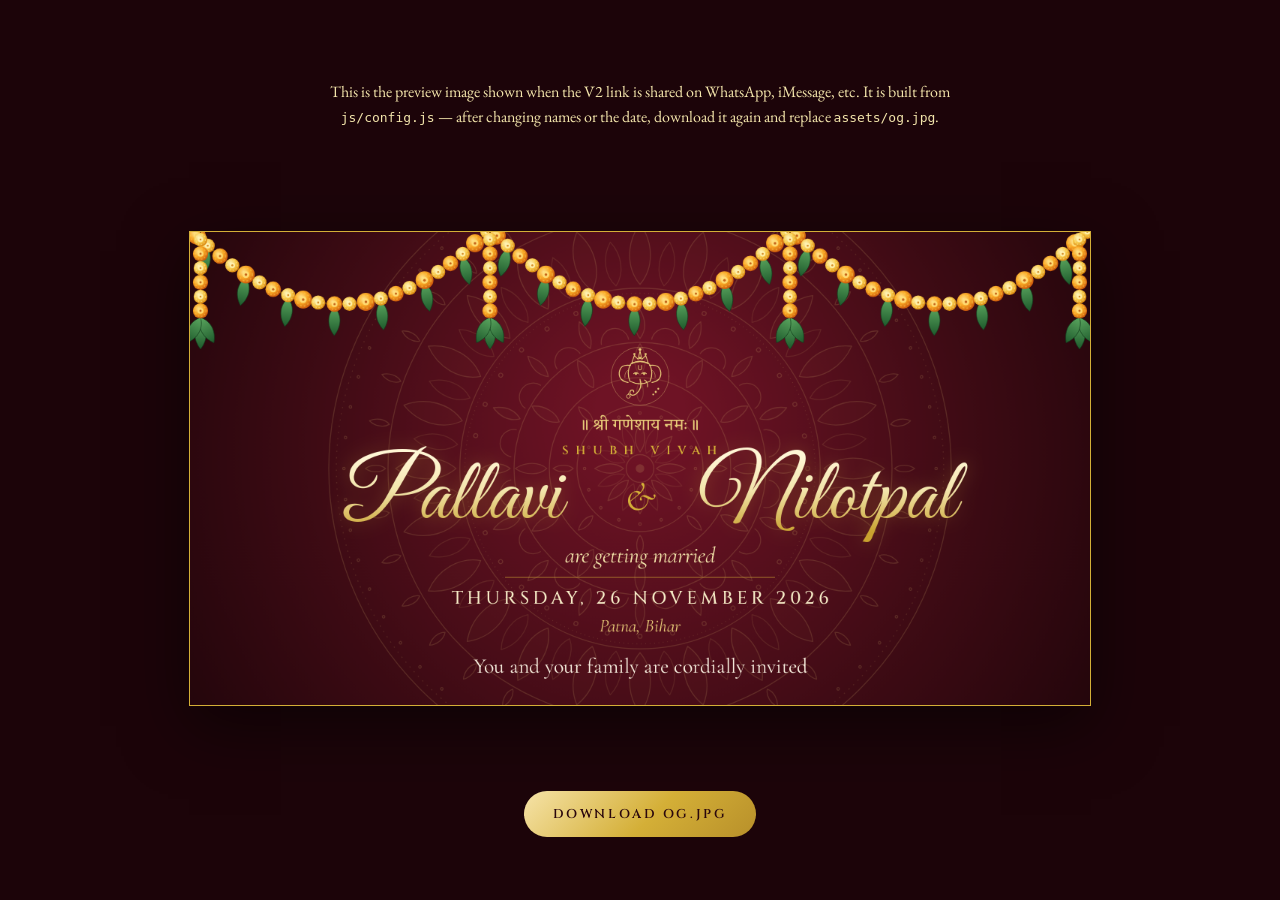
<file: og-card.html>
<!DOCTYPE html>
<html lang="en">
<head>
  <meta charset="utf-8">
  <meta name="viewport" content="width=device-width, initial-scale=1">
  <title>Share card generator</title>
  <link rel="preconnect" href="https://fonts.googleapis.com">
  <link rel="preconnect" href="https://fonts.gstatic.com" crossorigin>
  <link href="https://fonts.googleapis.com/css2?family=Cinzel:wght@400;600;700&family=Cormorant+Garamond:ital,wght@0,400;0,500;0,600;1,400;1,500&family=EB+Garamond:ital,wght@0,400;0,500;1,400&family=Great+Vibes&family=Tiro+Devanagari+Hindi&display=swap" rel="stylesheet">
  <style>
    body { margin: 0; min-height: 100vh; display: grid; place-items: center; gap: 1.5rem; background: #1C0409; color: #F3E5AB; font-family: 'EB Garamond', Georgia, serif; padding: 2rem; box-sizing: border-box; }
    canvas { width: min(100%, 900px); height: auto; border: 1px solid #D4AF37; box-shadow: 0 20px 60px rgba(0,0,0,.5); }
    p { max-width: 40rem; text-align: center; line-height: 1.6; }
    button { font: 600 .8rem 'Cinzel', serif; letter-spacing: .2em; text-transform: uppercase; padding: .9rem 1.8rem; border-radius: 999px; border: 0; cursor: pointer; color: #2A070D; background: linear-gradient(135deg, #F6E3A8, #D4AF37 55%, #B8902A); }
  </style>
</head>
<body>
  <p>This is the preview image shown when the V2 link is shared on WhatsApp, iMessage, etc.
     It is built from <code>js/config.js</code> — after changing names or the date, download it again and replace <code>assets/og.jpg</code>.</p>
  <canvas id="card" width="1200" height="630"></canvas>
  <button id="dl">Download og.jpg</button>
  <script src="js/config.js"></script>
  <script src="js/art.js"></script>
  <script>
  (async () => {
    const W = window.WEDDING;
    await Promise.all(['150px "Great Vibes"', '600 30px "Cinzel"', 'italic 40px "Cormorant Garamond"', '30px "Tiro Devanagari Hindi"', '40px "Cormorant Garamond"'].map((f) => document.fonts.load(f)));
    const c = document.getElementById('card'), ctx = c.getContext('2d');
    const g = ctx.createRadialGradient(600, 240, 60, 600, 320, 760);
    g.addColorStop(0, '#6E1325'); g.addColorStop(0.55, '#3D0B14'); g.addColorStop(1, '#1C0409');
    ctx.fillStyle = g; ctx.fillRect(0, 0, 1200, 630);
    const svgImg = (svg) => new Promise((res) => { const i = new Image(); i.onload = () => res(i); i.onerror = () => res(null); i.src = 'data:image/svg+xml;charset=utf-8,' + encodeURIComponent(svg); });
    const mi = await svgImg(Art.mandala({ color: '#E9CC7A', fill: true }).replace('<svg ', '<svg width="1000" height="1000" '));
    if (mi) { ctx.globalAlpha = 0.16; ctx.drawImage(mi, 180, -105, 840, 840); ctx.globalAlpha = 1; }
    const gi = await svgImg(Art.garland(1200));
    if (gi) ctx.drawImage(gi, 0, -4);
    const gan = await svgImg(Art.ganesha('#E9CC7A').replace('<svg ', '<svg width="200" height="200" '));
    if (gan) ctx.drawImage(gan, 558, 150, 84, 84);
    const d = new Date(`${W.wedding.date}T${W.wedding.time || '00:00'}:00+05:30`);
    const f = (o) => new Intl.DateTimeFormat('en-IN', { timeZone: 'Asia/Kolkata', ...o }).format(d);
    const dateLine = `${f({ weekday: 'long' })}, ${f({ day: 'numeric' })} ${f({ month: 'long' })} ${f({ year: 'numeric' })}`.toUpperCase();
    ctx.textAlign = 'center'; ctx.textBaseline = 'middle';
    ctx.fillStyle = '#E9CC7A'; ctx.font = '22px "Tiro Devanagari Hindi"'; ctx.fillText('॥ श्री गणेशाय नमः ॥', 600, 258);
    ctx.fillStyle = '#D4AF37'; ctx.font = '600 16px "Cinzel"'; ctx.letterSpacing = '9px'; ctx.fillText('SHUBH VIVAH', 604, 292); ctx.letterSpacing = '0px';
    const tg = ctx.createLinearGradient(0, 300, 0, 400); tg.addColorStop(0, '#FFF6D5'); tg.addColorStop(0.45, '#F3E5AB'); tg.addColorStop(1, '#C9A22F');
    ctx.fillStyle = tg; ctx.font = '118px "Great Vibes"'; ctx.shadowColor = 'rgba(212,175,55,.35)'; ctx.shadowBlur = 24;
    ctx.fillText(W.bride.name, 350, 360); ctx.fillText(W.groom.name, 850, 360);
    ctx.shadowBlur = 0; ctx.fillStyle = '#D4AF37'; ctx.font = 'italic 54px "Cormorant Garamond"'; ctx.fillText('&', 600, 356);
    ctx.fillStyle = '#F3E5AB'; ctx.font = 'italic 30px "Cormorant Garamond"'; ctx.fillText('are getting married', 600, 432);
    ctx.strokeStyle = 'rgba(212,175,55,.7)'; ctx.lineWidth = 1; ctx.beginPath(); ctx.moveTo(420, 460); ctx.lineTo(780, 460); ctx.stroke();
    ctx.fillStyle = '#F8EEC9'; ctx.font = '500 24px "Cinzel"'; ctx.letterSpacing = '5px'; ctx.fillText(dateLine, 603, 490); ctx.letterSpacing = '0px';
    ctx.fillStyle = '#E9CC7A'; ctx.font = 'italic 24px "Cormorant Garamond"'; ctx.fillText(W.wedding.city, 600, 526);
    ctx.fillStyle = '#FBF3E3'; ctx.font = '28px "Cormorant Garamond"'; ctx.fillText('You and your family are cordially invited', 600, 580);
    document.getElementById('dl').onclick = () => {
      const a = document.createElement('a'); a.download = 'og.jpg'; a.href = c.toDataURL('image/jpeg', 0.88); a.click();
    };
  })();
  </script>
</body>
</html>
</file>
